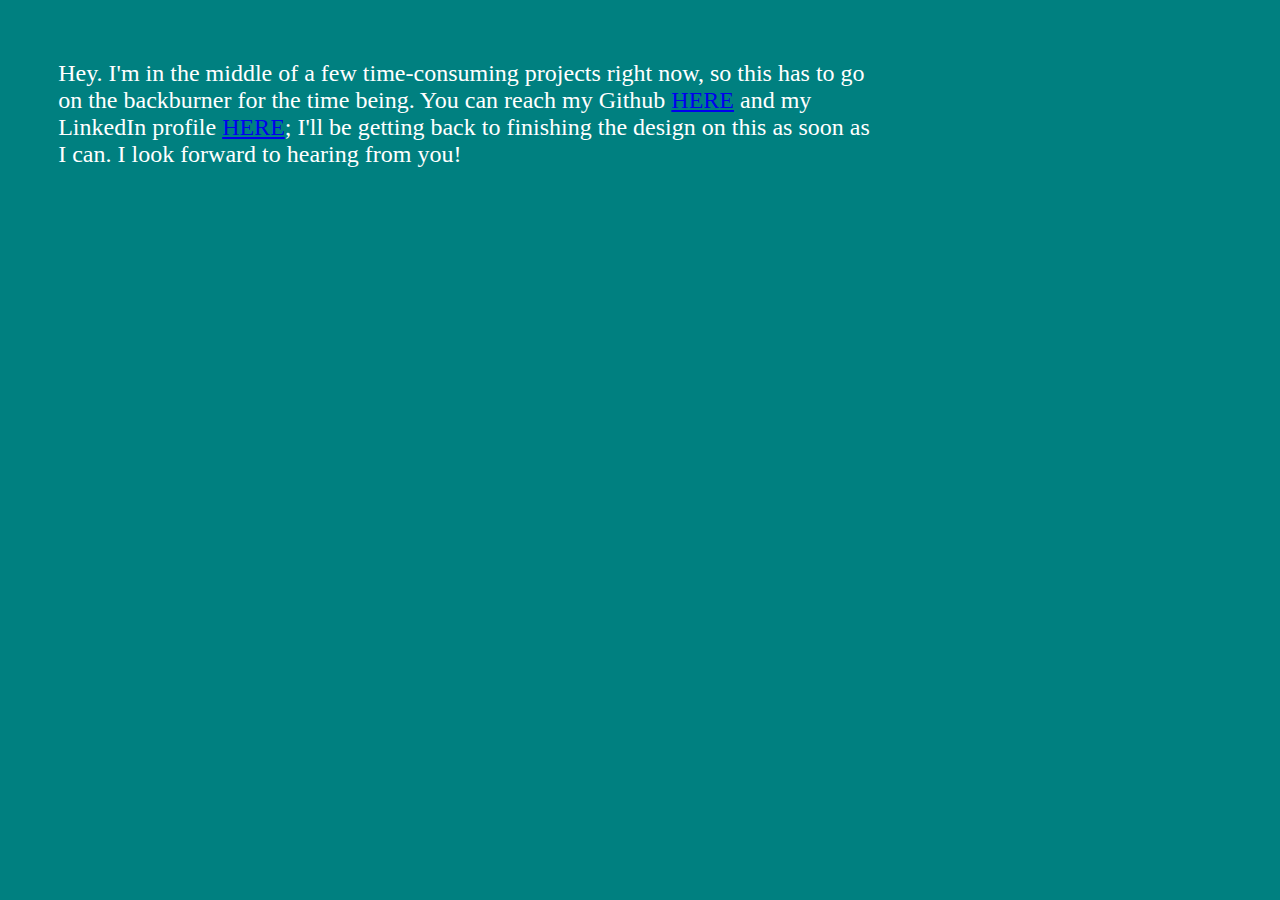
<file: index.html>
<!DOCTYPE html>
<html>
  <head>
    <meta charset="utf-8">
    <title>Dallas Walker</title>
    <link rel="stylesheet" href="/css/index.css">
  </head>
  <body>
    <div id="desktop">
      <div class="temptext">Hey. I'm in the middle of a few time-consuming projects right now, so this has to go on the backburner for the time being. You can reach my Github <a href="https://github.com/WalkerNash">HERE</a> and my LinkedIn profile <a href="https://www.linkedin.com/in/dallas-walker-peterson-8383bb44/">HERE</a>; I'll be getting back to finishing the design on this as soon as I can. I look forward to hearing from you!</div>
        <!-- Desktop Icons / Hyperlinks -->




        <!-- Taskbar -->

        
      </div>
  </body>
</html>
</file>
<file: css/index.css>
* {
  box-sizing: border-box;
  margin: 0;
}

#desktop {
  background: #008080;
  height: 100vh;
  width: 100vw;
  display: grid;
  grid-template: repeat(15, 1fr) / repeat(22, 1fr);
}

.temptext {
  grid-area: 2 / 2 / 5 / 16;
  color: white;
  font-size: 1.5em;
  text-decoration-color: white;
}

/* ============= Window Styling ============= */

.win98 {
  display: grid;
  grid-template: 1fr 1fr minmax(3fr, auto) / repeat(11, 1fr);
  /* "3" x 11 */
  background: #c0c0c0;
  border: 1px solid;
  border-top-color: #dfdfdf;
  border-left-color: #dfdfdf;
  border-right-color: #000;
  border-bottom-color: #000;
}

.win98-top {
  grid-area: 1 / 2 / 1 / 12;
  display: grid;
  grid-template: 1fr 2fr 1fr / 1fr 2fr 31fr 9fr;
}

.win98-logo {
  grid-area: 2 / 3 / 2 / 3;
  /* background-image: url(''); */
  /* background-size: 16px 16px; */
}

.win98-top-btns {
  grid-area: 2 / 3 / 4 / 5;
}

.win98-top-btn {
  grid-row: 2fr / 3fr;
}

.win98-actions {
  grid-area: 2 / 3 / 1 / 12;
  display: grid;
  grid-template: 1fr 2fr 1fr / repeat(10, 1fr);
  /* 4 x 11 */
  line-height: 1;
  color: #000;
  font-size: 11px;
}

.win98-action {
  grid-row: 2fr / 3fr;
}

.win98-body {
  grid-area: 3 / 4 / 1 / 12;
  border: 1px solid;
  border-top-color: #808080;
  border-left-color: #808080;
  border-bottom-color: #fff;
  border-right-color: #fff;
  font-size: 13px;
}

/* ============= Shortcut Styling ============= */

.shortcut {
  display: grid;
  grid-template: 1fr 4fr 1fr 1fr 1fr / repeat(8, 1fr);

}

.shortcut-spacer-top {
  grid-area: 1 / 2 / 1 / 9;
}

.shortcut-spacer-vert-l {
  grid-area: 2 / 3 / 1 / 3;
}

.shortcut-icon {
  grid-area: 2 / 3 / 3 / 7;
}

.shortcut-spacer-vert-r {
  grid-area: 2 / 3 / 7 / 9;
}

.shortcut-spacer-mid {
  grid-area: 3 / 4 / 1 / 9;
}

.shortcut-name {
  grid-area: 4 / 5 / 2 / 8;
}

.shortcut-spacer-bot {
  grid-area: 5 / 6 / 1 / 9;
}

/* ============= Taskbar Styling ============= */

#taskbar {
  height: 50px;
  background-color: rgb(192,192,192);
  position: absolute;
  grid-area: 14 / 15 / 1 / 22;
  display: grid;
  grid-template-columns: repeat(22, 1fr);
  /* 1 x 22 */
}

#start-btn {
  display: grid;
  grid-template-columns: 1fr 2fr;
}

#start-btn-icon {

}

#taskbar-qwkbar {

}

#taskbar-info {

}
</file>
